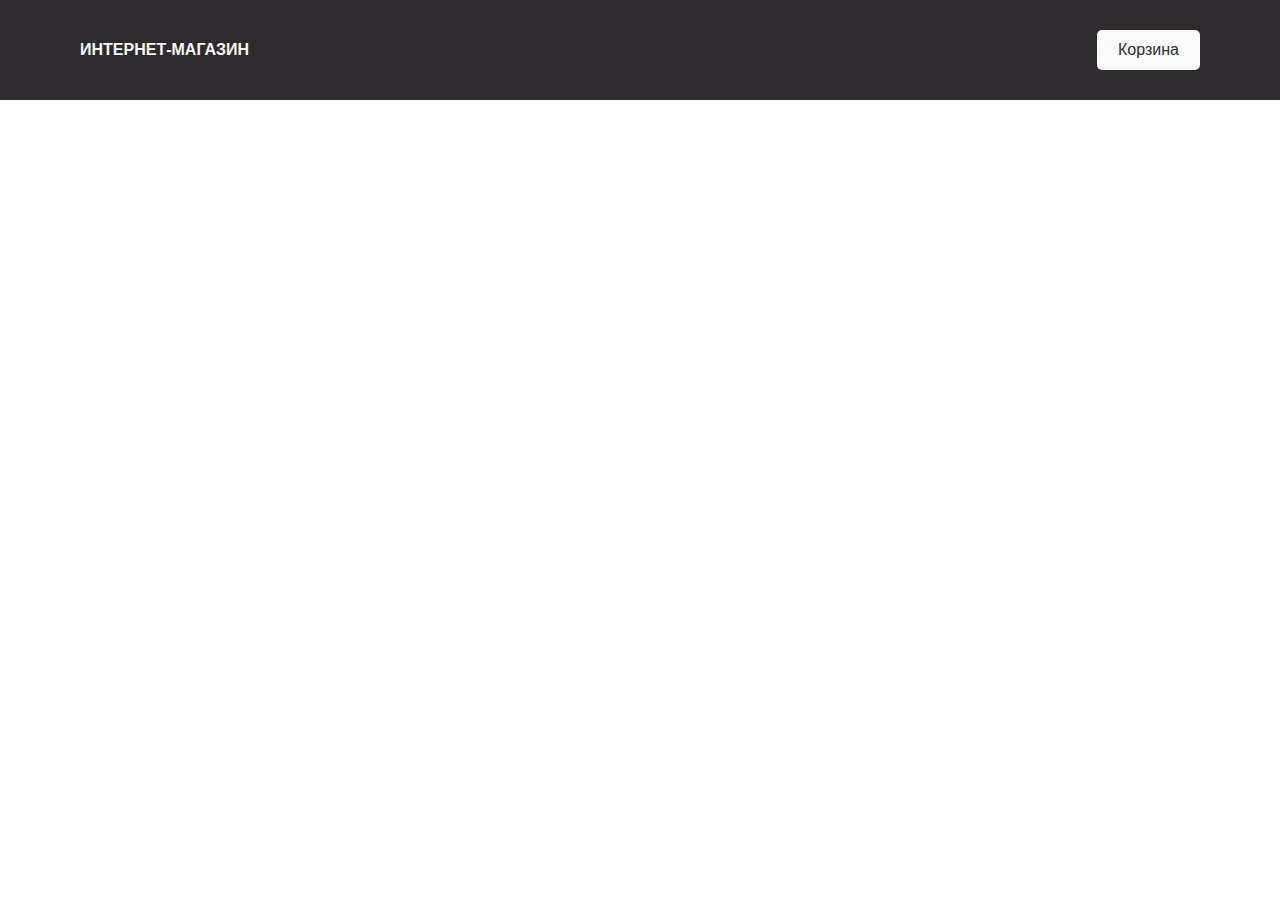
<file: lesson3/index.html>
<!DOCTYPE html>
<html lang="en">
<head>
    <meta charset="UTF-8">
    <title>Интернет-магазин</title>
    <link rel="stylesheet" href="css/normalize.css">
    <link rel="stylesheet" href="css/style.css">
</head>
<body>
    <header>
        <div class="logo">Интернет-магазин</div>
        <button class="btn-cart" type="button">Корзина</button>
    </header>
    <main>
        <div class="products"></div>
    </main>
    <script src="js/main.js"></script>
</body>
</html>
</file>
<file: lesson3/css/style.css>
body{
    font-family: 'SF Pro Display', sans-serif;
}
header{
    display: flex;
    background-color: #2f2a2d;
    justify-content: space-between;
    color: #fafafa;
    padding: 30px 80px;
}
button{
    outline: none;
}
.logo{

    text-transform: uppercase;
    font-weight: bold;
}
.btn-cart{
    background-color: #fafafa;
    padding: 10px 20px;
    border: 1px solid transparent;
    color: #2f2a2d;
    border-radius: 5px;
    transition: all ease-in-out .4s;
    cursor: pointer;
}
.btn-cart:hover{
    background-color: transparent;
    border-color: #fafafa;
    color: #fafafa;
}
.btn-cart, .logo{
    align-self: center;
}
.products{
    column-gap: 30px;
    display: grid;
    grid-template-columns: repeat(auto-fit, 200px);
    grid-template-rows: 1fr;
    padding: 40px 80px;
    justify-content: space-between;
}
p {
    margin: 0 0 5px 0;
}
.product-item{
    display: flex;
    flex-direction: column;
    width: 200px;
    border-radius: 5px;
    overflow: hidden;
    margin: 20px 0;
}
img {
    max-width: 100%;
    height: auto
}
.desc {
    border: 1px solid #c0c0c040;
    padding: 15px
}
.buy-btn{
    margin-top: 5px;
    background-color: #2f2a2d;
    padding: 10px 20px;
    border: 1px solid transparent;
    color: #fafafa;
    border-radius: 5px;
    transition: all ease-in-out .4s;
    cursor: pointer;
}
.buy-btn:hover{
    background-color: transparent;
    border-color: #2f2a2d;
    color: #2f2a2d;
}
</file>
